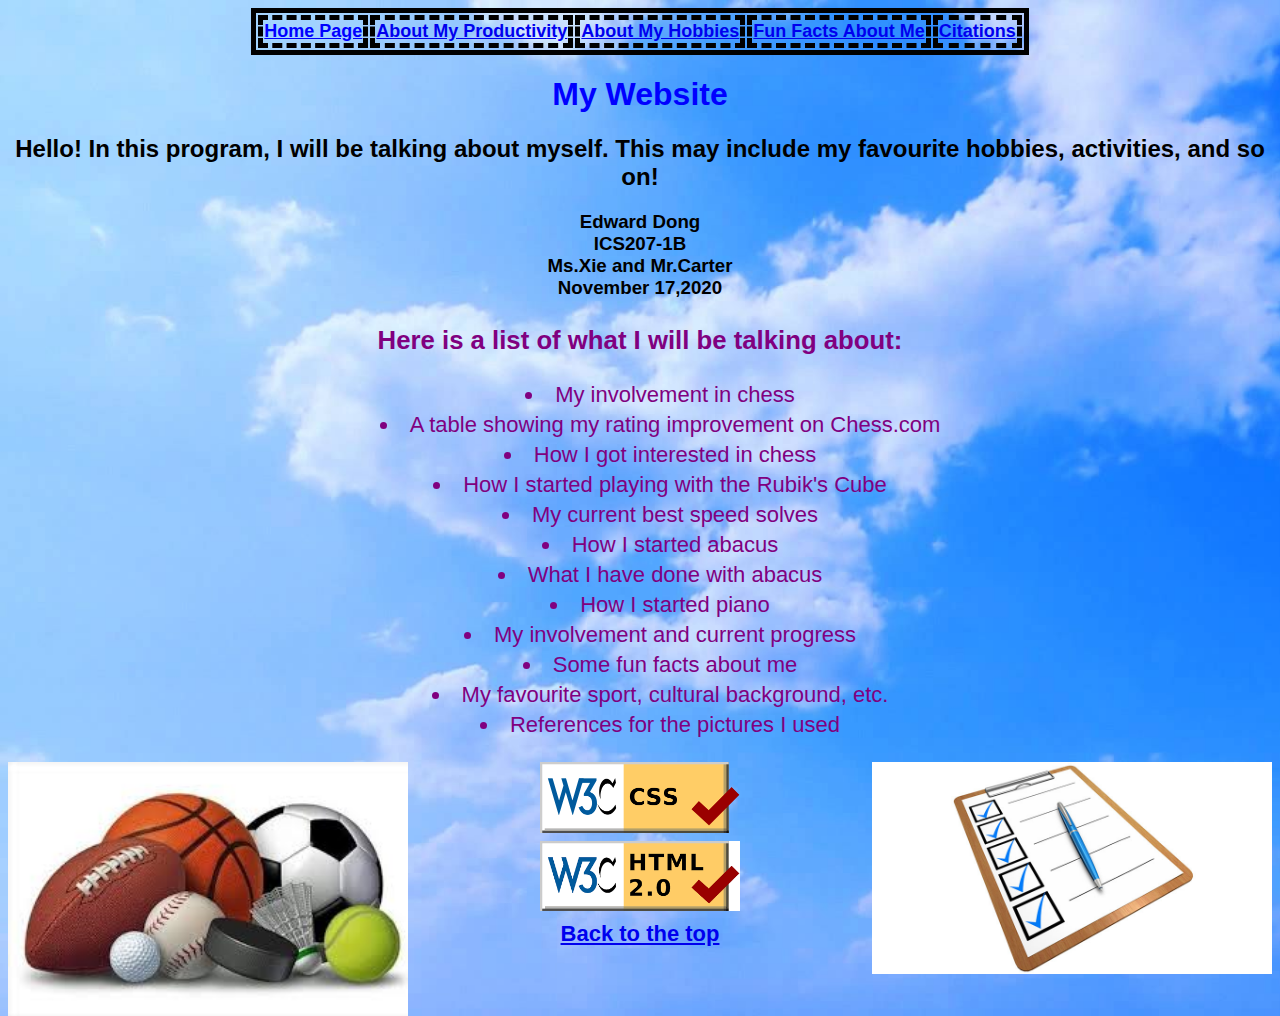
<file: index.html>
<!doctype html>
<html lang="EN">
	<head>
		<meta charset = "UTF-8">
		<title> My Website (Home Page) </title>
		<link rel = "stylesheet" type = "text/css" href = "style.css" />
	</head>
	
	<body>
		<table id="top-1"> 
			<tr>
				<th class="current-page">Home Page</th>
				<th><a href="productivity.html"> About My Productivity</a></th>	
				<th><a href="hobbies.html"> About My Hobbies</a></th>
				<th><a href="fun-facts.html">Fun Facts About Me</a></th>
				<th><a href="citations.html">Citations</a></th>
			</tr>
		</table>
		<h1 class="title">My Website</h1>
		<h2 class="intro">Hello! In this program, I will be talking about myself. This may include my favourite 
			hobbies, activities, and so on!
		</h2>
		<h3 class="intro"> 
			Edward Dong
			<br>
			ICS207-1B
			<br>
			Ms.Xie and Mr.Carter
			<br>
			November 17,2020
		</h3>
		<div class="list">
			<h3>Here is a list of what I will be talking about:</h3>
			<ul>
				<li>My involvement in chess</li>
				<li>A table showing my rating improvement on Chess.com</li>
				<li>How I got interested in chess</li>	
				<li>How I started playing with the Rubik's Cube</li>	
				<li>My current best speed solves</li>
				<li>How I started abacus</li>
				<li>What I have done with abacus</li>
				<li>How I started piano</li>
				<li>My involvement and current progress</li>
				<li>Some fun facts about me</li>
				<li>My favourite sport, cultural background, etc.</li>
				<li>References for the pictures I used</li>	
			</ul>		
			<img id="checklist" src="checklist.jpg" width="400" alt="Checklist">
			<img id="sports" src="sports.jpeg" width="400" alt="Sports balls">
			<a href="https://jigsaw.w3.org/css-validator/validator?uri=https%3A%2F%2Fedwarddong122.github.io%2Fhome%2F&profile=css3svg&usermedium=all&warning=1&vextwarning=&lang=en">
				<img src="css-validator.png" width="200" alt="CSS validator button">
			</a>
			<a href="https://validator.w3.org/nu/?doc=https%3A%2F%2Fedwarddong122.github.io%2Fhome%2F">
				<img src="html-validator.png" width="200" alt="HTML validator button">
			</a>
			<a href="#top-1">Back to the top</a>
		</div>
	</body>
</file>
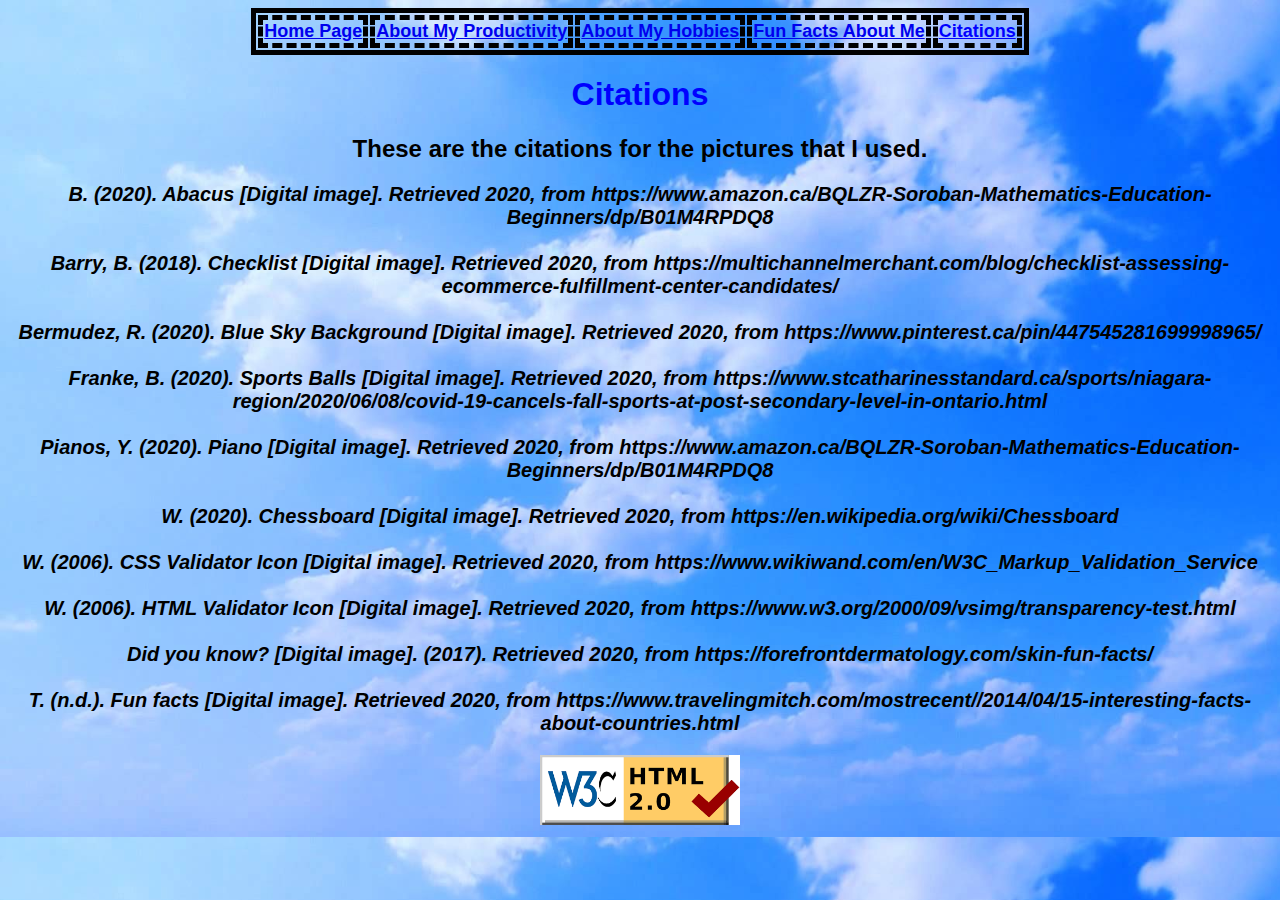
<file: citations.html>
<!--This is the citations/references pageH-->
<!doctype html>
<!--Title of Webpage-->
<html lang="EN">
	<head>
		<meta charset = "UTF-8">
		<title> My Website (Citations) </title>
		<link rel = "stylesheet" type = "text/css" href = "style.css" />
	</head>
	
	<body>
	<!--To define the menu bar-->
		<table> 
			<tr>
				<th><a href="index.html">Home Page</a></th>
				<th><a href="productivity.html">About My Productivity</a></th>	
				<th><a href="hobbies.html"> About My Hobbies</a></th>
				<th><a href="fun-facts.html">Fun Facts About Me</a></th>
				<th class="current-page">Citations</th>
			</tr>
		</table>
	
		<h1 class="title">Citations</h1>
		<h2 class="intro">These are the citations for the pictures that I used.</h2>
	<!--Citations are under an h3 tag-->
		<h3 class="citations">
			B. (2020). Abacus [Digital image]. Retrieved 2020, from https://www.amazon.ca/BQLZR-Soroban-Mathematics-Education-Beginners/dp/B01M4RPDQ8
			<br>
			<br>
			Barry, B. (2018). Checklist [Digital image]. Retrieved 2020, from https://multichannelmerchant.com/blog/checklist-assessing-ecommerce-fulfillment-center-candidates/
			<br>
			<br>
			Bermudez, R. (2020). Blue Sky Background [Digital image]. Retrieved 2020, from https://www.pinterest.ca/pin/447545281699998965/ 
			<br>
			<br>
			Franke, B. (2020). Sports Balls [Digital image]. Retrieved 2020, from https://www.stcatharinesstandard.ca/sports/niagara-region/2020/06/08/covid-19-cancels-fall-sports-at-post-secondary-level-in-ontario.html
			<br> 
			<br>
			Pianos, Y. (2020). Piano [Digital image]. Retrieved 2020, from https://www.amazon.ca/BQLZR-Soroban-Mathematics-Education-Beginners/dp/B01M4RPDQ8
			<br>
			<br>
			W. (2020).  Chessboard [Digital image]. Retrieved 2020, from https://en.wikipedia.org/wiki/Chessboard
			<br>
			<br>
			W. (2006). CSS Validator Icon [Digital image]. Retrieved 2020, from https://www.wikiwand.com/en/W3C_Markup_Validation_Service
			<br>
			<br>
			W. (2006). HTML Validator Icon [Digital image]. Retrieved 2020, from https://www.w3.org/2000/09/vsimg/transparency-test.html
			<br>
			<br>
			Did you know? [Digital image]. (2017). Retrieved 2020, from https://forefrontdermatology.com/skin-fun-facts/
			<br>
			<br>
			T. (n.d.). Fun facts [Digital image]. Retrieved 2020, from https://www.travelingmitch.com/mostrecent//2014/04/15-interesting-facts-about-countries.html
		</h3>
		<!--Reference HTML validator-->
		<a href="https://validator.w3.org/nu/?doc=https%3A%2F%2Fedwarddong122.github.io%2Fhome%2Fcitations.html">
			<img src="html-validator.png" width="200" alt="HTML validator button">
		</a>
	</body>
</file>
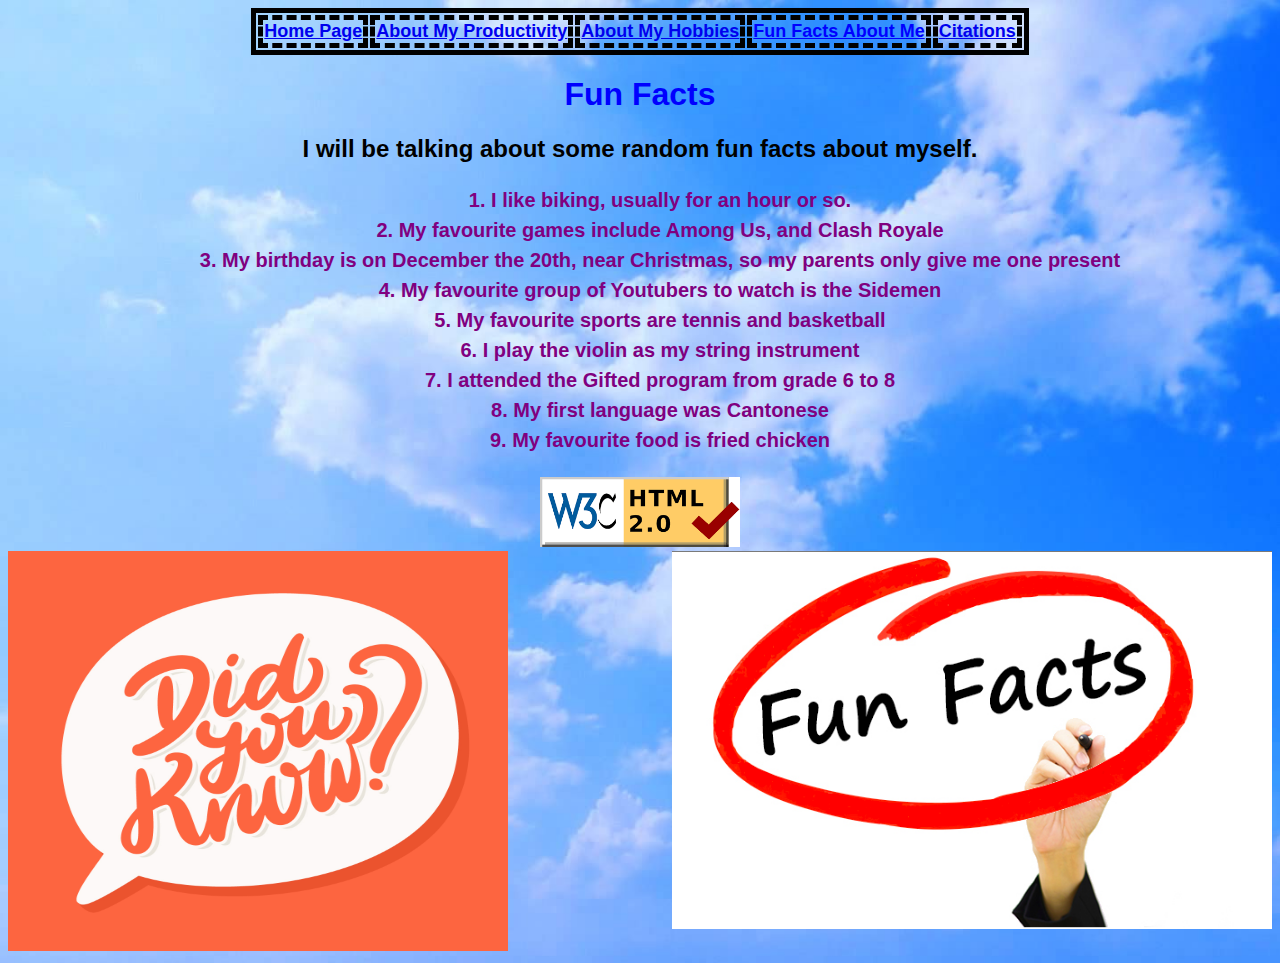
<file: fun-facts.html>
<!-- This is the fun facts page-->
<!doctype html>
<!--Title fo Webpage-->
<html lang="EN">
	<head>
		<meta charset = "UTF-8">
		<title> My Website (Fun Facts) </title>
		<link rel = "stylesheet" type = "text/css" href = "style.css" />
	</head>
	
	<body>
	<!--Define the menu bar-->
		<table> 
			<tr>
				<th><a href="index.html">Home Page</a></th>
				<th><a href="productivity.html">About My Productivity</a></th>	
				<th><a href="hobbies.html"> About My Hobbies</a></th>
				<th class="current-page">Fun Facts About Me</th>
				<th><a href="citations.html">Citations</a></th>
			</tr>
		</table>
		<h1 class="title">Fun Facts</h1>
		<h2 class="intro">I will be talking about some random fun facts about myself.</h2>
	<!--Ordered list for fun facts-->
		<ol class="list">
			<li>I like biking, usually for an hour or so.</li>
			<li>My favourite games include Among Us, and Clash Royale</li>
			<li>My birthday is on December the 20th, near Christmas, so my parents only give me one present</li>
			<li>My favourite group of Youtubers to watch is the Sidemen</li>
			<li>My favourite sports are tennis and basketball</li>
			<li>I play the violin as my string instrument</li>
			<li>I attended the Gifted program from grade 6 to 8</li>
			<li>My first language was Cantonese</li>
			<li>My favourite food is fried chicken</li>
		</ol>
	<!--Reference HTML validator-->
		<a href="https://validator.w3.org/nu/?doc=https%3A%2F%2Fedwarddong122.github.io%2Fhome%2Ffun-facts.html">
			<img src="html-validator.png" width="200" alt="HTML validator button">
		</a>
	<!--Add Images-->
		<img src="did-you-know.jpg" width="500" height="400" alt="Did you know?">
		<img id="fun-facts" src="fun-facts.png" width="600" alt="Fun facts!">
	</body>
</file>
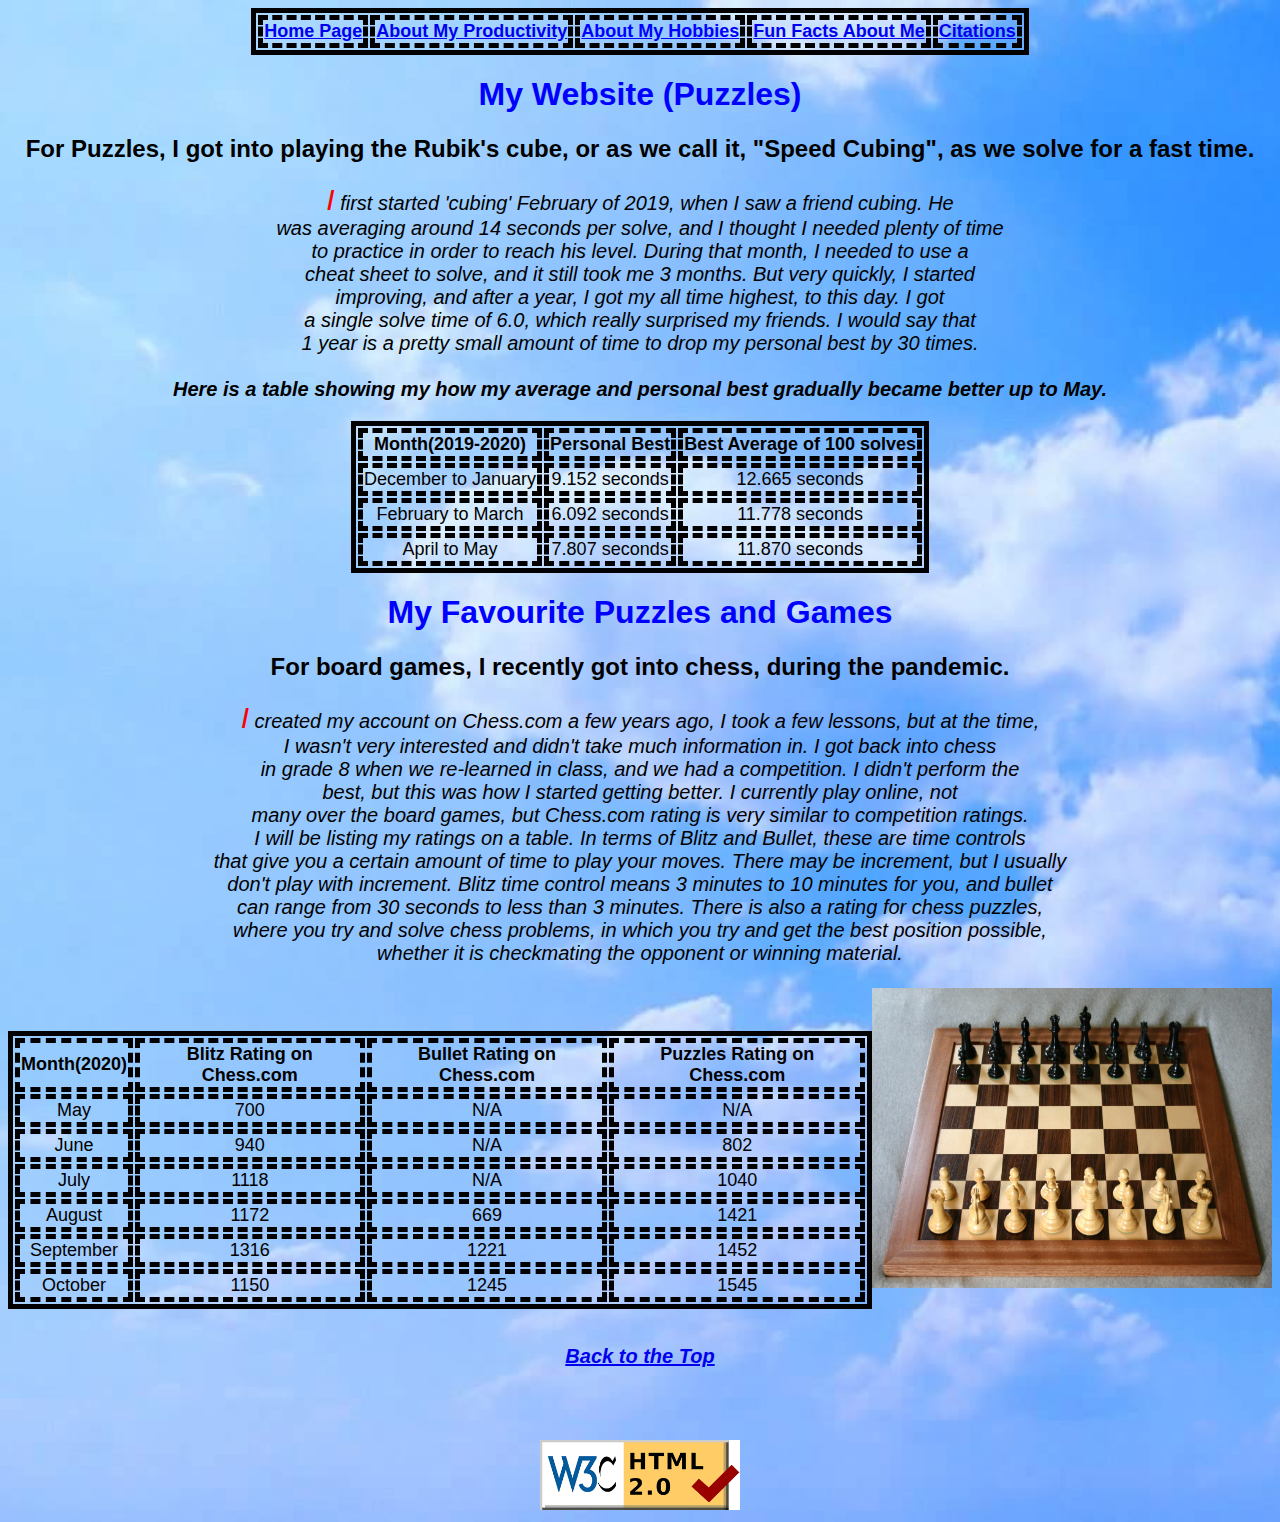
<file: hobbies.html>
<!--This is the hobbies page-->
<!doctype html>
<!--Title of Webpage-->
<html lang="EN">
	<head>
		<meta charset = "UTF-8">
		<title> My Website (Hobbies) </title>
		<link rel = "stylesheet" type = "text/css" href = "style.css" />
	</head>
	
	<body id="top">
	<!--Define menu bar-->
		<table> 
			<tr>
				<th><a href="index.html">Home Page</a></th>
				<th><a href="productivity.html"> About My Productivity</a></th>	
				<th class="current-page">About My Hobbies</th>
				<th><a href="fun-facts.html">Fun Facts About Me</a></th>
				<th><a href="citations.html">Citations</a></th>
			</tr>
		</table>
		<h1 class="title">My Website (Puzzles)</h1>
		<!--Talk about hobby-->
		<h2 class="intro"> For Puzzles, I got into playing the Rubik's cube, or as we call it, "Speed Cubing", as we solve for a fast time.</h2>
		<p class="puzzle">
		I first started 'cubing' February of 2019, when I saw a friend cubing. He
		<br>
		was averaging around 14 seconds per solve, and I thought I needed plenty of time 
		<br>
		to practice in order to reach his level. During that month, I needed to use a 
		<br>
		cheat sheet to solve, and it still took me 3 months. But very quickly, I started
		<br>
		improving, and after a year, I got my all time highest, to this day. I got
		<br>
		a single solve time of 6.0, which really surprised my friends. I would say that
		<br>
		1 year is a pretty small amount of time to drop my personal best by 30 times.
		<br>
		<br>
		<span class="caption">Here is a table showing my how my average and personal best gradually became better up to May.</span>
		</p>
		<!--Add a table-->
		<table class="animate">
			<tr>
				<th>Month(2019-2020)</th>
				<th>Personal Best</th>
				<th>Best Average of 100 solves</th>
			</tr>
			<tr>
				<td>December to January</td>
				<td>9.152 seconds</td>
				<td>12.665 seconds</td>
			</tr>
			<tr>
				<td>February to March</td>
				<td>6.092 seconds</td>
				<td>11.778 seconds</td>
			</tr>
			<tr>
				<td>April to May</td>
				<td>7.807 seconds</td>
				<td>11.870 seconds</td>
			</tr>
		</table>
		<h1 class="title">My Favourite Puzzles and Games</h1>
		<!--Talk about other hobby-->
		<h2 class="intro">For board games, I recently got into chess, during the pandemic.</h2>
		<p class="chess">
		I created my account on Chess.com a few years ago, I took a few lessons, but at the time,
		<br>
		I wasn't very interested and didn't take much information in. I got back into chess 
		<br>
		in grade 8 when we re-learned in class, and we had a competition. I didn't perform the 
		<br>
		best, but this was how I started getting better. I currently play online, not
		<br>
		many over the board games, but Chess.com rating is very similar to competition ratings.
		<br>
		I will be listing my ratings on a table. In terms of Blitz and Bullet, these are time controls
		<br>
		that give you a certain amount of time to play your moves. There may be increment, but I usually
		<br>
		don't play with increment. Blitz time control means 3 minutes to 10 minutes for you, and bullet
		<br>
		can range from 30 seconds to less than 3 minutes. There is also a rating for chess puzzles,
		<br>
		where you try and solve chess problems, in which you try and get the best position possible,
		<br>
		whether it is checkmating the opponent or winning material.
		<br>
		<br>
		<!--Add image-->
		<img id="chess-board" src="Chess-picture.jpg" height="300" width="400" alt="A Chessboard">
		<br>
		<!--Make another table-->
		<table class="animate">
			<tr> 
				<th>Month(2020)</th>
				<th>Blitz Rating on Chess.com</th>
				<th>Bullet Rating on Chess.com</th>
				<th>Puzzles Rating on Chess.com</th>
			</tr>
			<tr>
				<td>May</td>
				<td>700</td>
				<td>N/A</td>
				<td>N/A</td>
			</tr>
			<tr> 
				<td>June</td>
				<td>940</td>
				<td>N/A</td>
				<td>802</td>
			</tr>
			<tr> 
				<td>July</td>
				<td>1118</td>
				<td>N/A</td>
				<td>1040</td>
			</tr>
			<tr> 
				<td>August</td>
				<td>1172</td>
				<td>669</td>
				<td>1421</td>
			</tr>
			<tr> 
				<td>September</td>
				<td>1316</td>
				<td>1221</td>
				<td>1452</td>
			</tr>
			<tr> 
				<td>October</td>
				<td>1150</td>
				<td>1245</td>
				<td>1545</td>
			</tr>
		</table>
		<br>
		<br>
		<!--Add internal link-->
		<a class="link" href="#top">Back to the Top</a>
		<br>
		<br>
		<br>
		<br>
		<!--Reference HTML validator-->
		<a href="https://validator.w3.org/nu/?doc=https%3A%2F%2Fedwarddong122.github.io%2Fhome%2Fhobbies.html">
			<img src="html-validator.png" width="200" alt="HTML validator button">
		</a>
	</body>
</file>
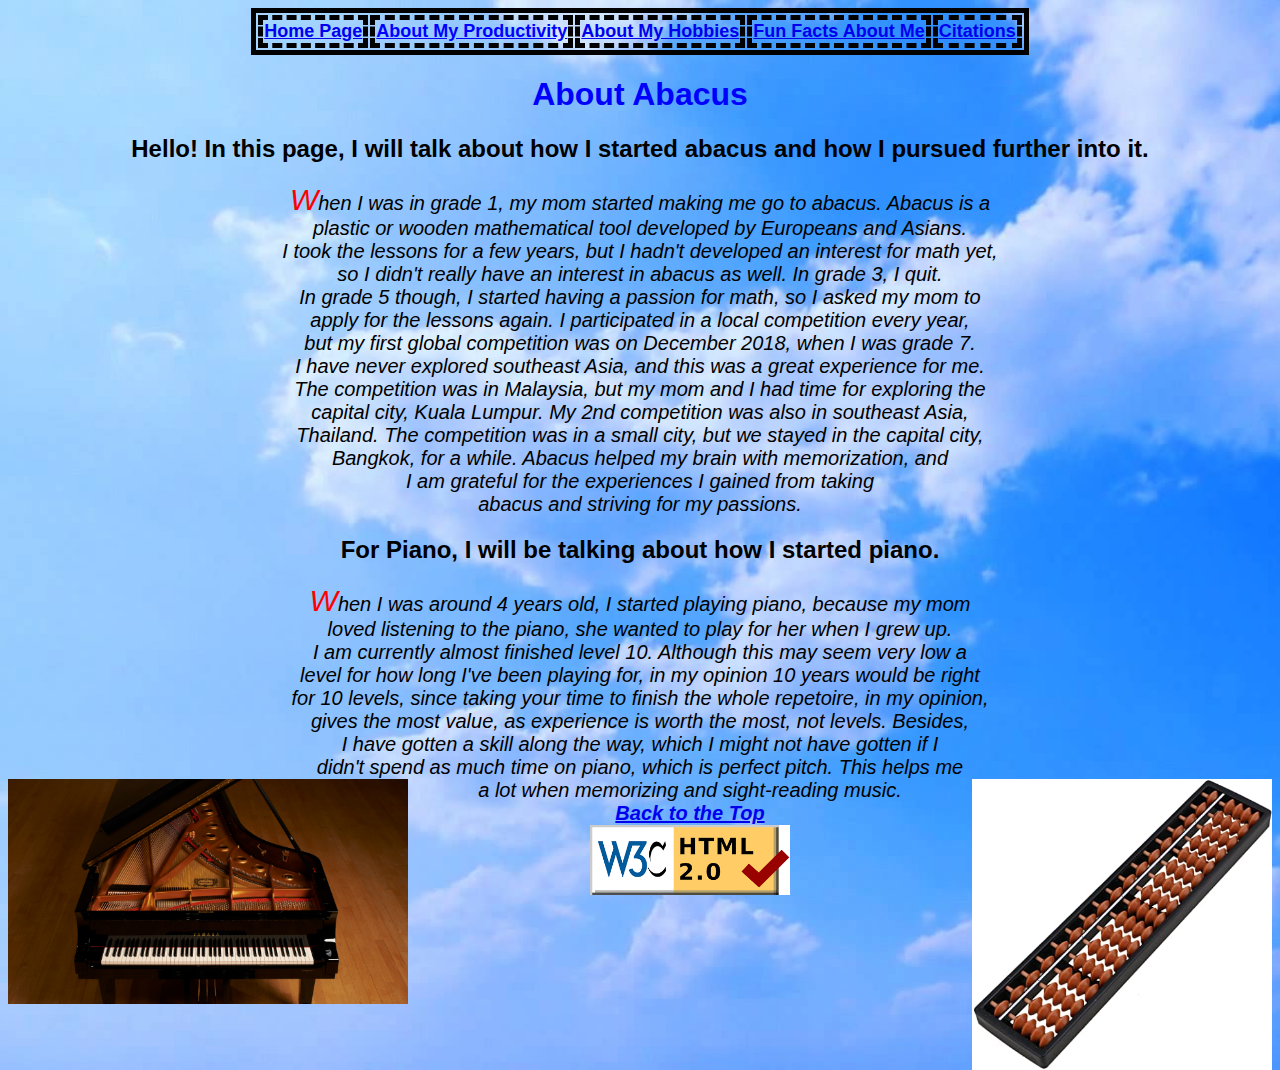
<file: productivity.html>
<!--This is the productivity page-->
<!doctype html>
<!--Title of Webpage-->
<html lang="EN">
	<head>
		<meta charset = "UTF-8">
		<title> My Website (Productivity) </title>
		<link rel = "stylesheet" type = "text/css" href = "style.css" />
	</head>
	
	<body>
	<!--Define menu bar-->
		<table id="top-2"> 
			<tr>
				<th><a href="index.html">Home Page</a></th>
				<th class="current-page">About My Productivity</th>	
				<th><a href="hobbies.html"> About My Hobbies</a></th>
				<th><a href="fun-facts.html">Fun Facts About Me</a></th>
				<th><a href="citations.html">Citations</a></th>
			</tr>
		</table>
		<h1 class="title">About Abacus</h1>
		<!--Talk about productivity and extracurriculars-->
		<h2 class="intro">Hello! In this page, I will talk about how I started abacus and how I pursued further into it.</h2>
		<p class="abacus">
			When I was in grade 1, my mom started making me go to abacus. Abacus is a 
			<br>
			plastic or wooden mathematical tool developed by Europeans and Asians.
			<br>
			I took the lessons for a few years, but I hadn't developed an interest for math yet,
			<br>
			so I didn't really have an interest in abacus as well. In grade 3, I quit. 
			<br>
			In grade 5 though, I started having a passion for math, so I asked my mom to 
			<br>
			apply for the lessons again. I participated in a local competition every year, 
			<br>
			but my first global competition was on December 2018, when I was grade 7.
			<br>
			I have never explored southeast Asia, and this was a great experience for me.
			<br>
			The competition was in Malaysia, but my mom and I had time for exploring the 
			<br>
			capital city, Kuala Lumpur. My 2nd competition was also in southeast Asia, 
			<br>
			Thailand. The competition was in a small city, but we stayed in the capital city,
			<br>
			Bangkok, for a while. Abacus helped my brain with memorization, and 
			<br>
			I am grateful for the experiences I gained from taking
			<br>
			abacus and striving for my passions. 
		</p>
		<h2 class="intro"> For Piano, I will be talking about how I started piano.</h2>
		<p class="piano">
			When I was around 4 years old, I started playing piano, because my mom
			<br>
			loved listening to the piano, she wanted to play for her when I grew up.
			<br>
			I am currently almost finished level 10. Although this may seem very low a 
			<br>
			level for how long I've been playing for, in my opinion 10 years would be right 
			<br>
			for 10 levels, since taking your time to finish the whole repetoire, in my opinion,
			<br>
			gives the most value, as experience is worth the most, not levels. Besides,
			<br>
			I have gotten a skill along the way, which I might not have gotten if I 
			<br>
			didn't spend as much time on piano, which is perfect pitch. This helps me 
			<br>
			a lot when memorizing and sight-reading music. 
		<!--Add images-->
		<img id="piano-picture" src="piano.jpg" width="400" alt="Picture of a Piano">
		<img id="abacus-picture" src="abacus.jpg" width="300" alt="Picture of an Abacus">
		<!--Add internal link-->
		<a href="#top-2">Back to the Top</a>
		<!--Reference HTML validator-->
		<a href="https://validator.w3.org/nu/?doc=https%3A%2F%2Fedwarddong122.github.io%2Fhome%2Fproductivity.html">
			<img src="html-validator.png" width="200" alt="HTML validator button">
		</a>
	</body>
</file>
<file: style.css>
/*Start with tags*/
/*Upload sky background*/
html{
	background-image:url("sky.jpg");
	background-size:cover;
	font-family:Helvetica;
}

table{
	border:5px solid black;
	text-align:center;
	margin-left: auto;
  	margin-right: auto;
}

a{
	display:block;
	text-align:center;
	font-weight:bold;
}

td,th{
	border:5px dashed black;
	font-size:18px;
	text-align:center;
}

ol>li{
	font-size:20px;
	font-weight:bold;
}
/*If paragraphs are hovered over*/
p:hover{
	font-size:23px;
	animation:bigger-text 2s forwards;
}
/*Make first letter of paragraphs different*/
p::first-letter{
	font-size:30px;
	color:red;
}
/*Go to defining classes*/
.title{
	font-weight:bold;
	text-align:center;
	color:blue;
}

.intro{
	text-align:center;
}

.caption{
	font-weight:bold;
}
/*Define table animation*/
.animate table:hover, .animate td:hover, .animate th:hover{
	font-size:30px;
	animation:bigger-table 1s forwards;
}

.chess,.puzzle,.link,.abacus,.piano,.citations{
	font-style:italic;
	font-size:20px;
	text-align:center;
}

.current-page{
	text-decoration:underline;
	color:blue;
}
/*Make list compact*/
.list{
	list-style-position:inside; 
	font-size:22px;
	text-align:center;
	color:purple;
	line-height:30px;
}

/*Define IDs and pictures*/
#chess-board{
	float:right;
}

#checklist,#abacus-picture,#fun-facts{
	float:right;
}
#sports,#piano-picture{
	float:left;
}
#introduction{
	display:inline-block;
}
/*Define animation*/
@keyframes bigger-text{
	from{font-size:20px;}
	to{font-size:23px;}
}

@keyframes bigger-table{
	from{
		font-size:18px; 
		border:5px solid black;
	}
	to{
		font-size:30px;
		border:20px solid red;
	}
}
</file>
